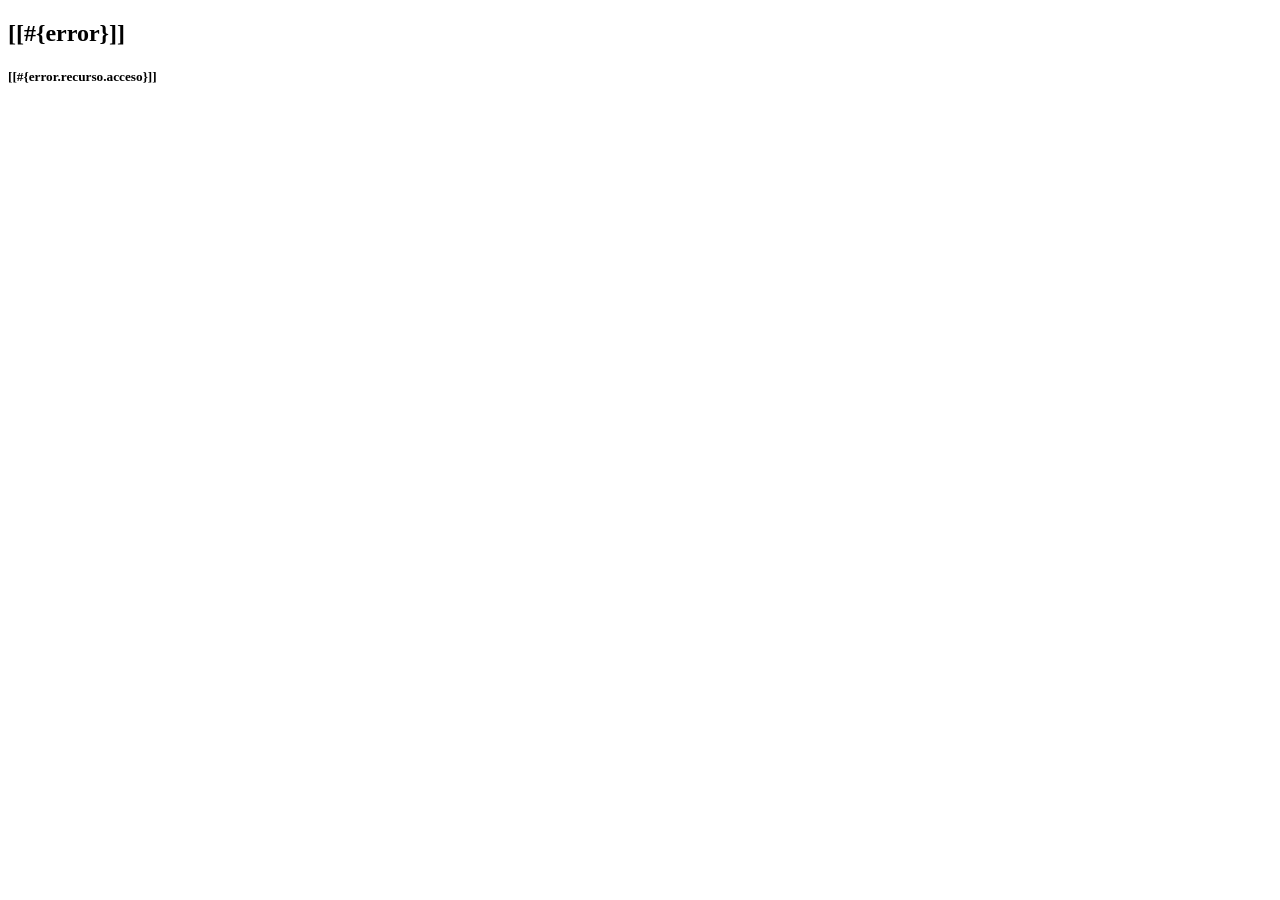
<file: src/main/resources/templates/acceso_denegado.html>
<!DOCTYPE html>
<html xmlns="http://www.w3.org/1999/xhtml"
      xmlns:th="http://www.thymeleaf.org"
      xmlns:sec="http://www.thymeleaf.org/thymeleaf-extras-springsecurity6">
    <head th:replace="~{general/fragmentos :: head}"/>
    <body>
        <header th:replace="~{general/fragmentos :: header}"/>
        
        <div class="row my-5">
            <div class="col-md-4 offset-md-4">
                <div class="card">
                    <div class="card-header bg-danger text-white text-center">
                        <h2>[[#{error}]]</h2>
                    </div>
                    <div class="card-body">
                        <h5>[[#{error.recurso.acceso}]]</h5>
                    </div>
                </div>                
            </div>
        </div>
        
        <footer th:replace="~{general/fragmentos :: footer}"/>
    </body>
</html>
</file>
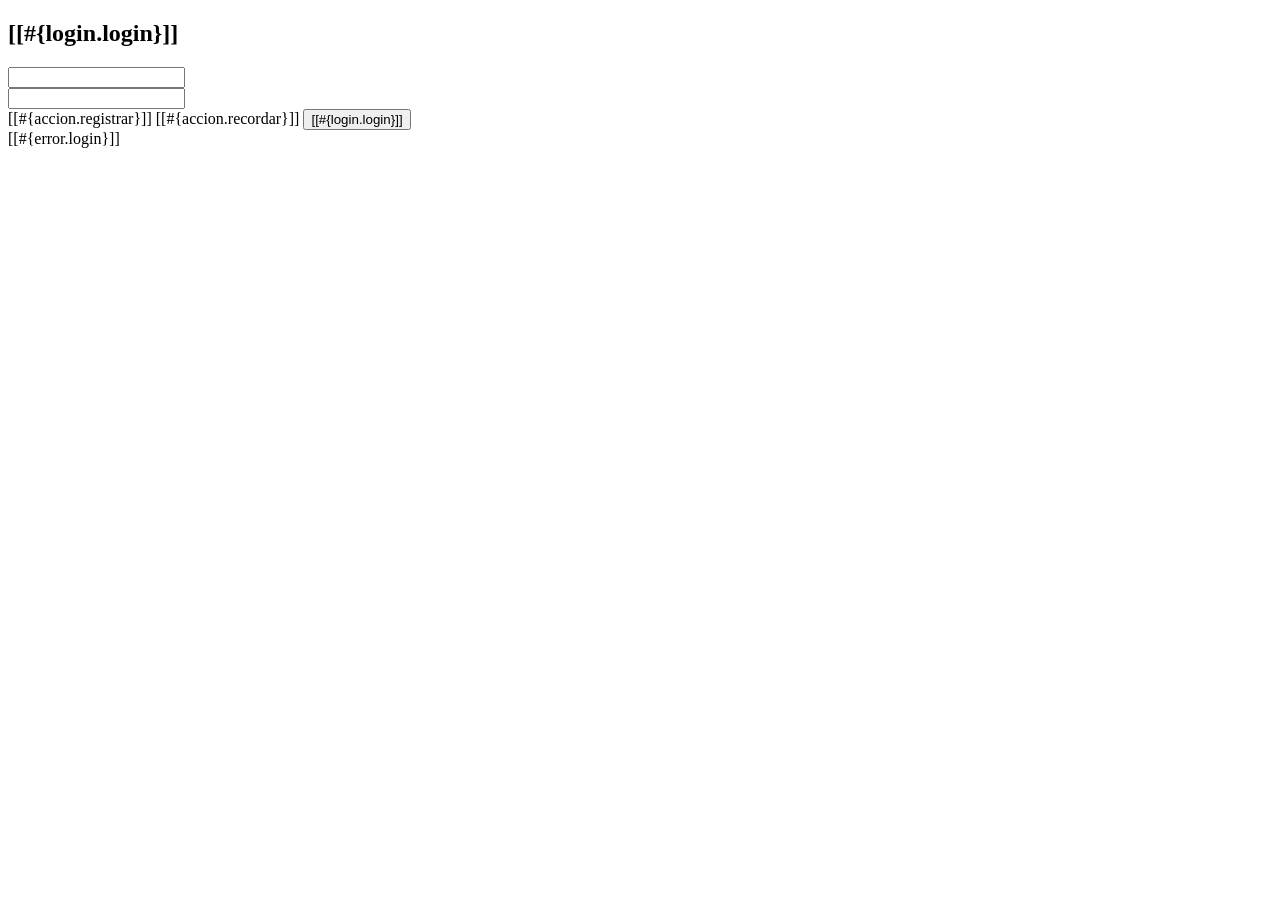
<file: src/main/resources/templates/login.html>
<!DOCTYPE html>
<html xmlns="http://www.w3.org/1999/xhtml"
      xmlns:th="http://www.thymeleaf.org"
      xmlns:sec="http://www.thymeleaf.org/thymeleaf-extras-springsecurity6">
    <head th:replace="~{general/fragmentos :: head}"/>
    <body>
        <header th:replace="~{general/fragmentos :: header}"/>
        <div class="row my-5">
            <div class="col-md-4 offset-md-4">
                <div class="card">
                    <div class="card-header bg-success text-white text-center">
                        <h2>[[#{login.login}]]</h2>
                    </div>
                    <div class="card-body">
                        <form method="POST" th:action="@{/login}">
                            <!-- Formulario y campos -->
                            <div class="row my-3">
                                <label for="username" class="col-md-1 my-auto"><i class="fas fa-user-lock"></i></label>
                                <div class="col-md-11 my-auto">
                                    <input class="form-control" id="username" type="text" name="username" th:placeholder="#{login.username}"/>
                                </div>
                            </div>
                            <div class="row my-3">
                                <label for="password" class="col-md-1 my-auto"><i class="fas fa-key"></i></label>
                                <div class="col-md-11 my-auto">
                                    <input class="form-control" id="password" type="password" name="password" th:placeholder="#{login.password}"/>
                                </div>
                            </div>                            
                            <!-- Botones y enlaces -->
                            <div class="d-flex justify-content-around mt-4">
                                <!-- Enlace de registro (con estilo de botón) -->
                                <a th:href="@{/registro/nuevo}" class="btn btn-primary"><i class="fas fa-user-plus"></i> [[#{accion.registrar}]]</a>                                
                                <!-- Enlace para recordar contraseña -->
                                <a th:href="@{/registro/recordar}" class="btn btn-info"><i class="fas fa-envelope"></i> [[#{accion.recordar}]]</a>                                
                                <!-- Botón para enviar el formulario -->
                                <button class="btn btn-success" type="submit"><i class="fas fa-sign-in-alt"></i> [[#{login.login}]]</button>
                            </div>
                        </form>
                    </div>
                </div>
                <!-- Manejo de Errores -->
                <div th:if="${param.error != null}" class="alert alert-danger mt-3 text-center" role="alert">
                    [[#{error.login}]]
                </div>
            </div>
        </div>
        <footer th:replace="~{general/fragmentos :: footer}"/>
    </body>
</html>
</file>
